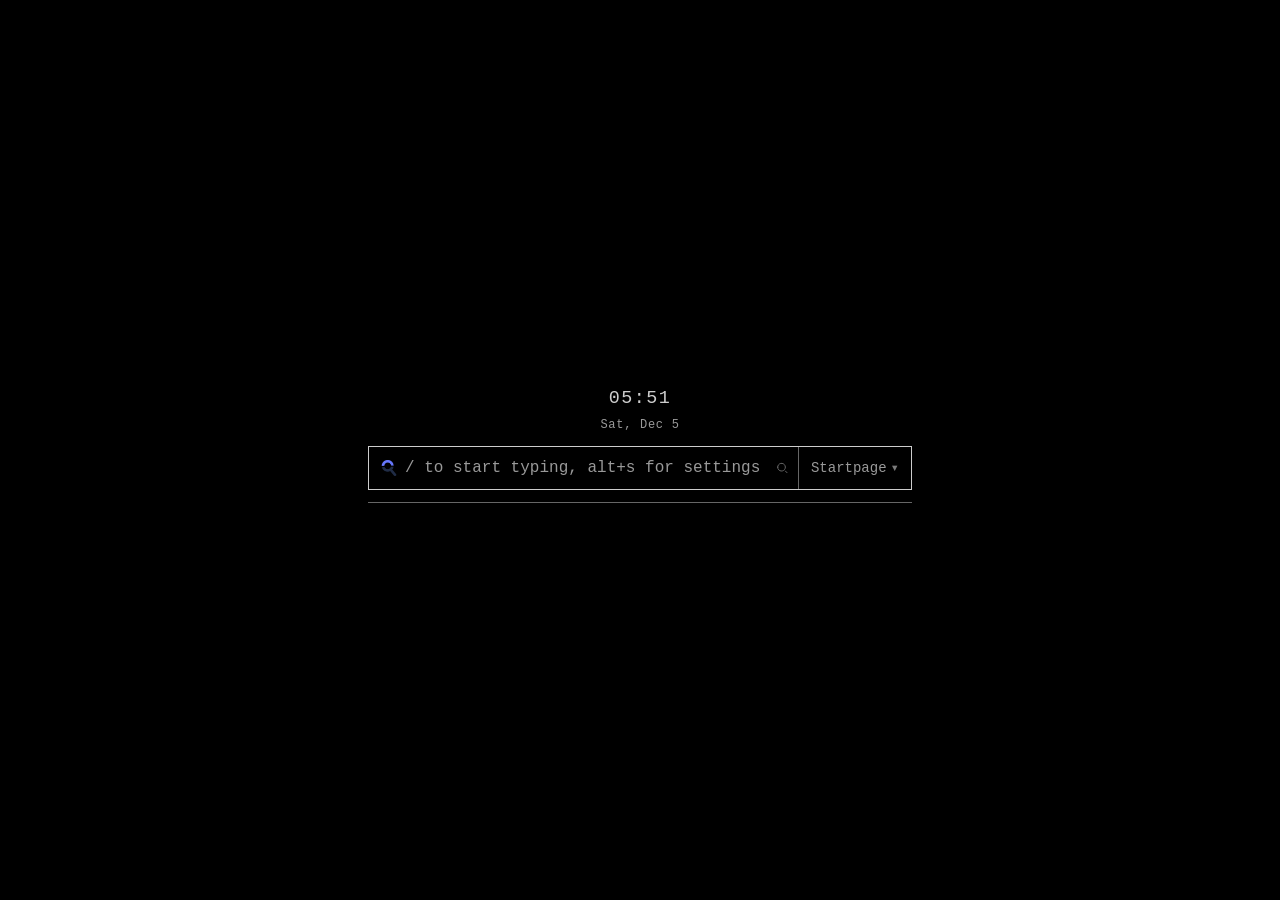
<file: index.html>
<!doctype html>
<html lang="en">
  <head>
    <meta charset="UTF-8" />
    <meta name="viewport" content="width=device-width, initial-scale=1.0" />
    <title>Yawn</title>
    <link rel="stylesheet" href="new_tab.css" />
    <link rel="icon" href="./images/icon32.png" />
  </head>

  <body>
    <main id="app">
      <div id="clock-block" class="hidden">
        <time id="clock"></time>
        <time id="date"></time>
      </div>
      <div id="bar">
        <i id="searchIcon" aria-hidden="true"></i>
        <input
          type="text"
          id="search-input"
          autocomplete="off"
          spellcheck="false"
          aria-label="Search or enter an address"
        />
        <button
          id="search-btn"
          class="icon-btn"
          data-icon="search"
          aria-label="Search"
        ></button>
        <button id="engine-btn" aria-haspopup="listbox" aria-expanded="false">
          <span id="engine-label"></span>
          <span class="caret" aria-hidden="true">&#9662;</span>
        </button>
        <ul id="engine-menu" role="listbox" aria-label="Search engine" hidden></ul>
        <ul id="suggestions-list"></ul>
      </div>

      <section id="favorites-section">
        <ul id="favorites"></ul>
        <div id="add-top-site-input-container">
          <input
            type="url"
            id="add-top-site-input"
            placeholder="Add new favourite website link"
            data-action="addNewUrl"
            aria-label="Favourite website address"
          />
          <button
            id="new-top-site-btn"
            class="icon-btn"
            data-icon="plus"
            aria-label="Save favourite"
          ></button>
        </div>
      </section>
    </main>

    <section>
      <div id="settings-trigger">
        <button
          id="settings-btn"
          class="icon-btn"
          data-icon="settings"
          aria-label="Settings"
          title="Settings (alt+s)"
        ></button>
      </div>

      <aside id="settings-panel" class="hidden" aria-label="Settings">
        <h2>Settings</h2>
        <ul id="settings-options"></ul>
        <ul id="settings-search-engines"></ul>

        <div id="engine-add">
          <input
            type="text"
            id="engine-label-input"
            placeholder="Name"
            title="Name shown in the engine menu"
            aria-label="Search engine name"
          />
          <input
            type="text"
            id="engine-url-input"
            placeholder="Search url"
            title="The query is appended to this url, or use %s as its placeholder"
            aria-label="Search url, %s is replaced by the query"
          />
          <button
            id="engine-add-btn"
            class="icon-btn"
            data-icon="plus"
            aria-label="Add search engine"
          ></button>
        </div>

        <div class="separator"></div>
        <button id="reset-btn" type="button">Reset to defaults</button>
      </aside>

      <div id="toast" class="hidden" role="status" aria-live="polite"></div>
    </section>

    <script type="module" src="new_tab.js"></script>
  </body>
</html>
</file>
<file: new_tab.css>
:root {
  /* the palette variables are written at runtime by new_tab.js */
  --background: hsl(0, 0%, 0%);
  --foreground: hsl(0, 0%, 80%);
  --foreground50: hsl(0, 0%, 60%);
  /* the page canvas on its own, so it can go transparent while panels stay opaque */
  --page-background: var(--background);
  /* the two lines the page draws straight on that canvas: the bar frame and the separator */
  --page-hairline: var(--hairline);
  --page-focus: var(--foreground);

  /* Derived from the foreground, so a theme that only styles the toolbar still
     gets usable hairlines and a hover surface without providing those keys. */
  --hairline: color-mix(in srgb, var(--foreground) 50%, transparent);
  --surface: color-mix(in srgb, var(--foreground) 12%, transparent);

  --font-mono: ui-monospace, SFMono-Regular, "SF Mono", Menlo, Consolas,
    "Liberation Mono", monospace;
  --text-xs: 0.75rem;
  --text-sm: 0.875rem;
  --text-md: 1rem;
  --text-lg: 1.15rem;
  --leading: 1.5;

  --sp-1: 0.25rem;
  --sp-2: 0.5rem;
  --sp-3: 0.75rem;
  --sp-4: 1rem;
  --sp-5: 1.5rem;
  --sp-6: 2rem;

  --width: 34rem;
  --radius: 0; /* square, to match a chrome that zeroes its own radii */
  --bar: 2.75rem;
  --tile: 2rem;
  --tap: 1.5rem; /* minimum hit target, wcag 2.5.8 is 24px */
  --panel-width: 21rem;

  --ease: cubic-bezier(0.2, 0.7, 0.3, 1);
  --fast: 120ms;
  --base: 240ms;
}

*,
*::before,
*::after {
  box-sizing: border-box;
}

html,
body {
  height: 100%;
  width: 100%;
  margin: 0;
}

body {
  display: flex;
  align-items: center;
  justify-content: center;
  background: var(--page-background);
  color: var(--foreground);
  font-family: var(--font-mono);
  font-size: var(--text-md);
  line-height: var(--leading);
  -webkit-font-smoothing: antialiased;
}

button,
input {
  font: inherit;
  color: inherit;
  background: none;
  border: 0;
  margin: 0;
  padding: 0;
}

button {
  cursor: pointer;
}

ul {
  margin: 0;
  padding: 0;
  list-style: none;
}

:focus-visible {
  outline: 1px solid var(--foreground);
  outline-offset: 2px;
  border-radius: var(--radius);
}

/* state hooks written by new_tab.js */
.hidden {
  display: none !important;
}

.icon-btn {
  display: flex;
  align-items: center;
  justify-content: center;
  flex: none;
  opacity: 0.5;
  transition: opacity var(--fast) var(--ease);
}

.icon-btn:hover,
.icon-btn:focus-visible {
  opacity: 1;
}

.icon-btn svg {
  width: 1rem;
  height: 1rem;
  flex: none;
  fill: none;
  stroke: currentColor;
  stroke-width: 1.5;
}

#app {
  position: relative;
  display: flex;
  flex-direction: column;
  gap: var(--sp-3);
  width: min(92vw, var(--width));
}

#bar {
  position: relative;
  display: flex;
  align-items: center;
  gap: var(--sp-2);
  height: var(--bar);
  padding-inline: var(--sp-3);
  border: 1px solid var(--page-hairline);
  border-radius: var(--radius);
  transition: border-color var(--fast) var(--ease);
}

#bar:focus-within {
  border-color: var(--page-focus);
}

/* "Hide search input" setting: the box loses its outline */
#bar.minimal {
  border-color: transparent;
}

#searchIcon {
  display: flex;
  align-items: center;
  flex: none;
}

#searchIcon img {
  width: 1rem;
  height: 1rem;
  object-fit: contain;
}

/* custom engines have no logo file, they get their initial in a box instead */
.engine-mark {
  display: flex;
  align-items: center;
  justify-content: center;
  width: 1rem;
  height: 1rem;
  border: 1px solid var(--hairline);
  font-size: var(--text-xs);
  color: var(--foreground50);
}

#search-input {
  flex: 1;
  min-width: 0;
  height: 100%;
  outline: none;
}

#search-input::placeholder {
  color: var(--foreground50);
}

#search-btn {
  opacity: 0;
  pointer-events: none;
}

#bar:focus-within #search-btn {
  opacity: 0.5;
  pointer-events: auto;
}

#bar:focus-within #search-btn:hover,
#bar:focus-within #search-btn:focus-visible {
  opacity: 1;
}

#engine-btn {
  display: flex;
  align-items: center;
  gap: var(--sp-1);
  flex: none;
  height: 100%;
  padding-inline: var(--sp-3);
  margin-inline-end: calc(var(--sp-3) * -1);
  border-inline-start: 1px solid var(--hairline);
  border-start-end-radius: var(--radius);
  border-end-end-radius: var(--radius);
  font-size: var(--text-sm);
  color: var(--foreground50);
  transition: color var(--fast) var(--ease), background-color var(--fast) var(--ease);
}

#engine-btn:hover,
#engine-btn:focus-visible,
#engine-btn[aria-expanded="true"],
#reset-btn:hover,
#reset-btn:focus-visible {
  color: var(--foreground);
  background: var(--surface);
}

#engine-btn .caret {
  opacity: 0.8;
  line-height: 1;
}

#engine-menu {
  position: absolute;
  top: calc(100% + var(--sp-1));
  right: 0;
  min-width: 11rem;
  padding: var(--sp-1);
  border: 1px solid var(--hairline);
  border-radius: var(--radius);
  background: var(--background);
  z-index: 4;
}

#engine-menu li {
  display: flex;
  justify-content: space-between;
  gap: var(--sp-4);
  padding: var(--sp-1) var(--sp-2);
  border-radius: var(--radius);
  font-size: var(--text-sm);
  color: var(--foreground50);
  cursor: pointer;
}

#engine-menu .bang {
  /* the row turns --foreground when it is hovered or selected; the bang stays muted */
  color: var(--foreground50);
  opacity: 0.75;
}

#engine-menu li:hover,
#engine-menu li:focus-visible {
  background: var(--surface);
  color: var(--foreground);
  outline: none;
}

#engine-menu li[aria-selected="true"] {
  color: var(--foreground);
}

#suggestions-list {
  position: absolute;
  top: calc(100% + var(--sp-1));
  inset-inline: 0;
  padding: var(--sp-1);
  border: 1px solid var(--hairline);
  border-radius: var(--radius);
  background: var(--background);
  z-index: 3;
}

#suggestions-list:empty {
  display: none;
}

#suggestions-list a {
  display: flex;
  align-items: center;
  gap: var(--sp-2);
  padding: var(--sp-2);
  border-radius: var(--radius);
  font-size: var(--text-sm);
  text-decoration: none;
  transition: background-color var(--fast) var(--ease);
}

/* the letter replaces a remote favicon: nothing is requested to render it */
.suggestion-mark {
  display: flex;
  flex: none;
  align-items: center;
  justify-content: center;
  width: 1.25rem;
  height: 1.25rem;
  border: 1px solid var(--hairline);
  font-size: var(--text-xs);
  color: var(--foreground50);
}

img.suggestion-mark {
  object-fit: contain;
}

#suggestions-list a span {
  overflow: hidden;
  color: var(--foreground50);
  text-overflow: ellipsis;
  white-space: nowrap;
}

#suggestions-list a:hover,
#suggestions-list a:focus-visible {
  background: var(--surface);
}

#suggestions-list a:hover span,
#suggestions-list a:focus-visible span {
  color: var(--foreground);
}

#favorites-section {
  display: flex;
  flex-direction: column;
  gap: var(--sp-2);
  border-top: 1px solid var(--page-hairline);
  padding-top: var(--sp-3);
}

#favorites {
  display: flex;
  align-items: center;
  justify-content: safe center;
  gap: var(--sp-2);
  min-width: 0;
  overflow-x: auto;
  scrollbar-width: none;
}

#favorites::-webkit-scrollbar {
  display: none;
}

.tile {
  display: flex;
  align-items: center;
  flex: none;
}

.tile-link,
.add-tile {
  display: flex;
  align-items: center;
  justify-content: center;
  width: var(--tile);
  height: var(--tile);
  border: 1px solid var(--hairline);
  border-radius: var(--radius);
  font-size: var(--text-sm);
  color: var(--foreground50);
  text-decoration: none;
  transition: color var(--fast) var(--ease), border-color var(--fast) var(--ease),
    background-color var(--fast) var(--ease);
}

.add-tile {
  border-style: dashed;
}

.tile-link img {
  width: 1.125rem;
  height: 1.125rem;
  object-fit: contain;
}

.tile-link:hover,
.tile-link:focus-visible,
.add-tile:hover,
.add-tile:focus-visible {
  border-color: var(--foreground);
  background: var(--surface);
  color: var(--foreground);
}

.tile-actions {
  display: flex;
  gap: var(--sp-1);
  width: 0;
  opacity: 0;
  overflow: hidden;
  transition: width var(--base) var(--ease), opacity var(--fast) linear;
}

.tile:hover .tile-actions,
.tile:focus-within .tile-actions {
  width: calc(2 * var(--tap) + var(--sp-1));
  opacity: 1;
}

.tile-actions .icon-btn,
#engine-add .icon-btn {
  width: var(--tap);
  height: var(--tap);
}

.tile-actions .icon-btn svg {
  width: 1.125rem;
  height: 1.125rem;
}

#add-top-site-input-container {
  display: none;
  align-items: center;
  gap: var(--sp-2);
  height: var(--bar);
  padding-inline: var(--sp-2);
  border-bottom: 1px solid var(--hairline);
}

#favorites-section.adding #add-top-site-input-container {
  display: flex;
}

#add-top-site-input-container input {
  width: 100%;
  min-width: 0;
  height: 100%;
  outline: none;
}

#add-top-site-input-container input::placeholder {
  color: var(--foreground50);
}

#settings-trigger {
  position: fixed;
  right: 0;
  bottom: 0;
  width: 8rem;
  height: 8rem;
  display: flex;
  align-items: end;
  justify-content: end;
  padding: var(--sp-4);
}

#settings-btn {
  opacity: 0;
  transform: translateY(50%);
  transition: opacity var(--base) var(--ease), transform var(--base) var(--ease);
}

#settings-trigger:hover #settings-btn,
#settings-trigger:focus-within #settings-btn {
  opacity: 1;
  transform: none;
}

#settings-panel {
  position: fixed;
  inset-block: 0;
  right: 0;
  width: min(var(--panel-width), 88vw);
  padding: var(--sp-6) var(--sp-4) var(--sp-4);
  border-inline-start: 1px solid var(--hairline);
  background: var(--background);
  overflow-y: auto;
  z-index: 9;
  animation: panel-in var(--base) var(--ease);
}

@keyframes panel-in {
  from {
    transform: translateX(100%);
  }
}

#settings-panel h2 {
  font-size: var(--text-lg);
  font-weight: 700;
  letter-spacing: -0.01em;
}

#settings-panel li {
  position: relative;
}

#settings-panel .group {
  padding: var(--sp-3) var(--sp-2) var(--sp-1);
  font-size: var(--text-xs);
  color: var(--foreground50);
}

#settings-panel .group:first-child {
  padding-top: var(--sp-1);
}

/* real checkbox, visually hidden but still focusable */
#settings-panel input[type="checkbox"] {
  position: absolute;
  width: 1px;
  height: 1px;
  opacity: 0;
  pointer-events: none;
}

#settings-panel label {
  display: flex;
  align-items: center;
  gap: var(--sp-2);
  padding: var(--sp-1) var(--sp-2);
  border-radius: var(--radius);
  font-size: var(--text-sm);
  cursor: pointer;
  user-select: none;
  transition: background-color var(--fast) var(--ease);
}

#settings-panel label:hover {
  background: var(--surface);
}

#settings-panel input:focus-visible + label {
  outline: 1px solid var(--foreground);
  outline-offset: 1px;
}

#settings-panel label span {
  width: 100%;
}

#settings-panel .check {
  display: flex;
  flex: none;
  align-items: center;
  justify-content: center;
  width: 1rem;
  height: 1rem;
}

#settings-panel .check svg {
  width: 1rem;
  height: 1rem;
  stroke: var(--foreground);
  stroke-width: 1.5;
  fill: none;
}

/* unchecked draws the box, checked draws the tick */
#settings-panel input:checked + label .check path,
#settings-panel input:not(:checked) + label .check polyline {
  visibility: hidden;
}

.separator {
  width: 1.5rem;
  height: 1px;
  margin-block: var(--sp-3);
  background: var(--hairline);
}

#toast {
  position: fixed;
  left: 50%;
  bottom: var(--sp-5);
  transform: translateX(-50%);
  max-width: min(92vw, var(--width));
  padding: var(--sp-2) var(--sp-3);
  border: 1px solid var(--hairline);
  border-radius: var(--radius);
  background: var(--background);
  font-size: var(--text-sm);
  z-index: 10;
}

#clock-block {
  display: flex;
  flex-direction: column;
  align-items: center;
  gap: var(--sp-1);
  align-self: center;
}

#clock {
  font-size: var(--text-lg);
  font-variant-numeric: tabular-nums;
  letter-spacing: 0.08em;
  color: var(--foreground);
}

#date {
  font-size: var(--text-xs);
  font-variant-numeric: tabular-nums;
  letter-spacing: 0.06em;
  color: var(--foreground50);
}

#engine-add {
  display: flex;
  align-items: center;
  gap: var(--sp-2);
  border-bottom: 1px solid var(--hairline);
}

#engine-add input {
  min-width: 0;
  height: var(--bar);
  outline: none;
  font-size: var(--text-sm);
}

#engine-add input:first-child {
  flex: 0 1 42%;
}

#engine-add input:nth-child(2) {
  flex: 1 1 58%;
}

#engine-add input::placeholder {
  color: var(--foreground50);
}

#reset-btn {
  padding: var(--sp-1) var(--sp-2);
  border-radius: var(--radius);
  font-size: var(--text-sm);
  color: var(--foreground50);
  transition: color var(--fast) var(--ease), background-color var(--fast) var(--ease);
}

#settings-panel .row-remove {
  position: absolute;
  top: 50%;
  right: var(--sp-1);
  transform: translateY(-50%);
  width: 1.25rem;
  height: 1.25rem;
  opacity: 0;
}

#settings-panel li:hover .row-remove,
#settings-panel li:focus-within .row-remove {
  opacity: 0.5;
}

#settings-panel .row-remove:hover,
#settings-panel .row-remove:focus-visible {
  opacity: 1;
}

#settings-panel li:has(.row-remove) label {
  padding-inline-end: var(--sp-5);
}

.tile.dragging {
  opacity: 0.4;
}

.tile.drop-target .tile-link {
  border-color: var(--foreground);
  background: var(--surface);
}

@media (max-width: 32rem) {
  :root {
    --bar: 2.5rem;
    --tile: 1.75rem;
  }

  #app {
    width: 100%;
  }

  #bar {
    padding-inline: var(--sp-2);
  }

  /* the chip already names the engine, so the logo can go and the text fits */
  #searchIcon {
    display: none;
  }

  #search-input,
  #add-top-site-input-container input {
    font-size: var(--text-sm);
  }

  #engine-btn {
    padding-inline: var(--sp-2);
    margin-inline-end: calc(var(--sp-2) * -1);
  }

  #settings-panel {
    width: 100%;
    border-inline-start: 0;
  }

  #settings-trigger {
    width: 5rem;
    height: 5rem;
    padding: var(--sp-3);
  }

  #favorites {
    mask-image: linear-gradient(to right, #000 calc(100% - 1.5rem), transparent);
  }
}

@media (prefers-reduced-motion: reduce) {
  *,
  *::before,
  *::after {
    transition-duration: 1ms !important;
    animation-duration: 1ms !important;
    animation-iteration-count: 1 !important;
  }
}
</file>
